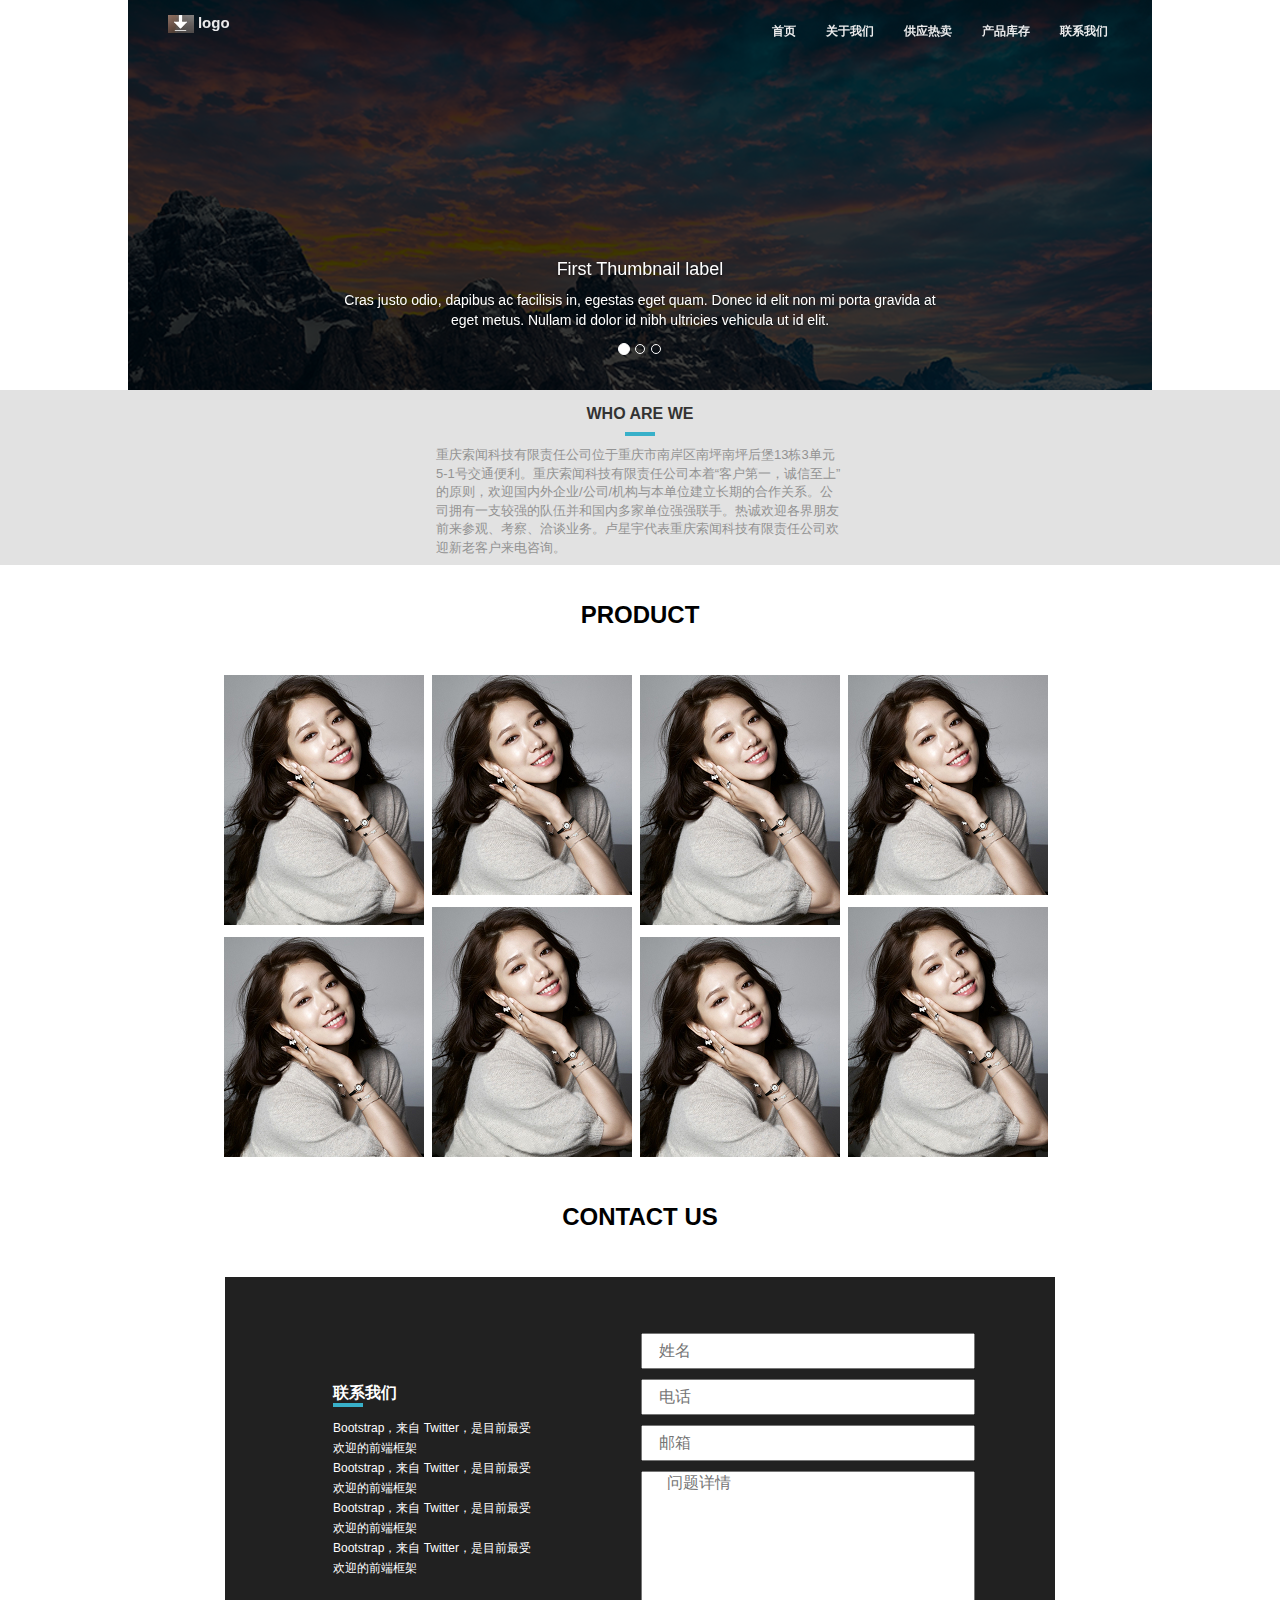
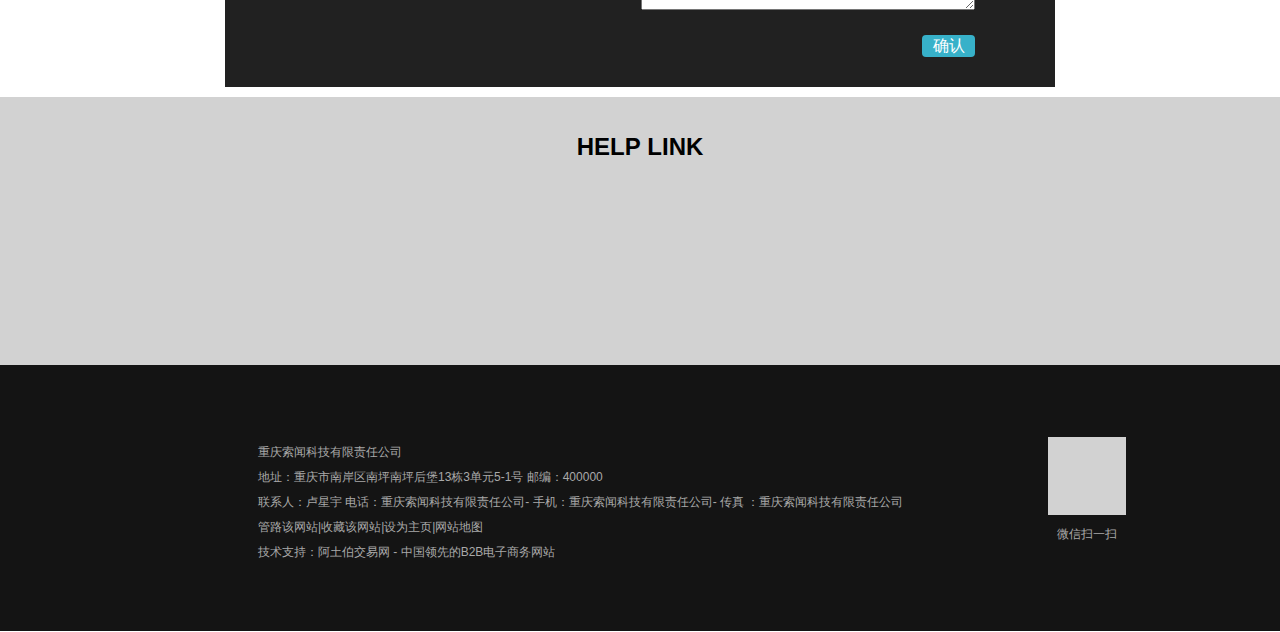
<file: SuowenTech1.3/WebRoot/index.html>
<!doctype html>
<html lang="en">
<head>
	<meta charset="UTF-8">
  	<link href="css/bootstrap.min.css" rel="stylesheet">
	<title>一个大项目</title>
  	<link href="css/bootstrap.min1.css" rel="stylesheet">
	<link rel="stylesheet" type="text/css" href="css/homePage.css"> 
	<script type="text/javascript" src="js/homePage.js"></script>

</head>

<body>
	
	<div class="scrollImg">
<div class="container">

	<div class="row clearfix">
		<div class="col-md-12 column">
			<div class="carousel slide" id="carousel-694121">
				<ol class="carousel-indicators">
					<li class="active" data-slide-to="0" data-target="#carousel-694121">
					</li>
					<li data-slide-to="1" data-target="#carousel-694121">
					</li>
					<li data-slide-to="2" data-target="#carousel-694121">
					</li>
				</ol>
				<div class="carousel-inner">
				<div class="topbar">
		<div class="logo">
			<img src="img/logo.png">
			<span>logo</span>
		</div>
		<div id="nav">
	<ul>
		<li class="current">
			<a href="javascript:;">
				<strong>
					<span>首页</span>
					<span class="active">首页<hr class="spanHr"></hr></span>
				</strong>
			</a>
		</li>
		<li>
			<a href="javascript:;">
				<strong>
					<span>关于我们</span>
					<span class="active">关于我们<hr class="spanHr"></hr></span>
				</strong>
			</a>
		</li>
		<li>
			<a href="javascript:;">
				<strong>
					<span>供应热卖</span>
					<span class="active">供应热卖<hr class="spanHr"></hr></span>
				</strong>
			</a>
		</li>
		<li>
			<a href="javascript:;">
				<strong>
					<span>产品库存</span>
					<span class="active">产品库存<hr class="spanHr"></hr></span>
				</strong>
			</a>
		</li>
		<li>
			<a href="javascript">
				<strong>
					<span>联系我们</span>
					<span class="active">联系我们<hr class="spanHr"></hr></span>
				</strong>
			</a>
		</li>
	</ul>
</div>
	</div>
					<div class="item active">
					<div class="bac1"></div>
						<!-- <img alt="" src="img/bg1.png" /> -->
						<div class="carousel-caption">
							<h4>
								First Thumbnail label
							</h4>
							<p>
								Cras justo odio, dapibus ac facilisis in, egestas eget quam. Donec id elit non mi porta gravida at eget metus. Nullam id dolor id nibh ultricies vehicula ut id elit.
							</p>
						</div>
					</div>
					<div class="item">
					<div class="bac1"></div>
						<!-- <img alt="" src="img/bg1.png" /> -->
						<div class="carousel-caption">
							<h4>
								Second Thumbnail label
							</h4>
							<p>
								Cras justo odio, dapibus ac facilisis in, egestas eget quam. Donec id elit non mi porta gravida at eget metus. Nullam id dolor id nibh ultricies vehicula ut id elit.
							</p>
						</div>
					</div>
					<div class="item">
					<div class="bac1"></div>
						<!-- <img alt="" src="img/bg1.png" /> -->
						<div class="carousel-caption">
							<h4>
								Third Thumbnail label
							</h4>
							<p>
								Cras justo odio, dapibus ac facilisis in, egestas eget quam. Donec id elit non mi porta gravida at eget metus. Nullam id dolor id nibh ultricies vehicula ut id elit.
							</p>
						</div>
					</div>
				</div> 
			</div>
		</div>
	</div>
</div>
	</div>
	<div class="who_we_areBg">
	<div class="who_we_are">
		<div class="content">
			<p>WHO ARE WE</p>
			<hr class="contentHr"></hr>
			<div class="mainContent">重庆索闻科技有限责任公司位于重庆市南岸区南坪南坪后堡13栋3单元5-1号交通便利。重庆索闻科技有限责任公司本着“客户第一，诚信至上”的原则，欢迎国内外企业/公司/机构与本单位建立长期的合作关系。公司拥有一支较强的队伍并和国内多家单位强强联手。热诚欢迎各界朋友前来参观、考察、洽谈业务。卢星宇代表重庆索闻科技有限责任公司欢迎新老客户来电咨询。</div>
		</div>
	</div>
	</div>
	<div class="product" id="product">
		<p>product</p>
		<div class="productImg">
		<div class=" img img1">
		<div class="wrapper">
			<div class="innerImg1">
				<p>product&nbsp;01</p>
				<hr class="hr" ></hr>
				<div>要是你懂得基本原理，只需要按照配线架上色标的颜色用110打线工具把每根线卡。</div>
				<a href="#" class="button button-primary button-rounded button-small righta">Know More</a>
			</div></div></div>
		<div class=" img img2">
			<div class="wrapper">
			<div class="innerImg2">
				<p>product&nbsp;02</p>
				<hr class="hr" ></hr>
				<div>要是你懂得基本原理，只需要按照配线架上色标的颜色用110打线工具把每根线卡。</div>
				<a href="#" class="button button-primary button-rounded button-small righta">Know More</a>
			</div></div></div>
		<div class=" img img3">
			<div class="wrapper">
			<div class="innerImg3">
				<p>product&nbsp;03</p>
				<hr class="hr" ></hr>
				<div>要是你懂得基本原理，只需要按照配线架上色标的颜色用110打线工具把每根线卡。</div>
				<a href="#" class="button button-primary button-rounded button-small righta">Know More</a>
			</div></div></div>
		<div class=" img img4">
			<div class="wrapper">
			<div class="innerImg4">
				<p>product&nbsp;04</p>
				<hr class="hr" ></hr>
				<div>要是你懂得基本原理，只需要按照配线架上色标的颜色用110打线工具把每根线卡。</div>
				<a href="#" class="button button-primary button-rounded button-small righta">Know More</a>
			</div></div></div>
		<div class=" img img5">
			<div class="wrapper">
			<div class="innerImg5">
				<p>product&nbsp;05</p>
				<hr class="hr" ></hr>
				<div>要是你懂得基本原理，只需要按照配线架上色标的颜色用110打线工具把每根线卡。</div>
				<a href="#" class="button button-primary button-rounded button-small righta">Know More</a>
			</div></div></div>
		<div class=" img img6">
			<div class="wrapper">
			<div class="innerImg6">
				<p>product&nbsp;06</p>
				<hr class="hr" ></hr>
				<div>要是你懂得基本原理，只需要按照配线架上色标的颜色用110打线工具把每根线卡。</div>
				<a href="#" class="button button-primary button-rounded button-small righta">Know More</a>
			</div></div></div>
		<div class=" img img7">
			<div class="wrapper">
			<div class="innerImg7">
				<p>product&nbsp;07</p>
				<hr class="hr" ></hr>
				<div>要是你懂得基本原理，只需要按照配线架上色标的颜色用110打线工具把每根线卡。</div>
				<a href="#" class="button button-primary button-rounded button-small righta">Know More</a>
			</div></div></div>
		<div class=" img img8">
			<div class="wrapper">
			<div class="innerImg8">
				<p>product&nbsp;08</p>
				<hr class="hr" ></hr>
				<div>要是你懂得基本原理，只需要按照配线架上色标的颜色用110打线工具把每根线卡。</div>
				<a href="#" class="button button-primary button-rounded button-small righta">Know More</a>
			</div></div></div>
			<!-- <img src="img/1.jpg">
			<img src="img/2.jpg">
			<img src="img/3.jpg">
			<img src="img/4.jpg" value='1'>
			<img src="img/5.jpg" value='2'>
			<img src="img/6.jpg" value='2'>
			<img src="img/7.jpg" value='2'>
			<img src="img/8.jpg" value='1'value='2'> -->
		</div>
	</div>
	<div class="contact">
		<p>CONTACT&nbsp;US</p>
		<div class="wrapperBox">
			<ul class="contactDeatil">
			<li class="p1">联系我们</li>
			<hr class="contactHr"></hr>
				<li><a href="">Bootstrap，来自 Twitter，是目前最受欢迎的前端框架</a></li>
				<li><a href="">Bootstrap，来自 Twitter，是目前最受欢迎的前端框架</a></li>
				<li><a href="">Bootstrap，来自 Twitter，是目前最受欢迎的前端框架</a></li>
				<li><a href="">Bootstrap，来自 Twitter，是目前最受欢迎的前端框架</a></li>
			</ul>
			<form action="1.txt" method="post" id="form" name="formname">
				<input type="text" placeholder='姓名'name="feedback_name">
				<input type="text" placeholder='电话'name="feedback_phone">
				<input type="text" placeholder='邮箱'name="feedback_email">
				<textarea name="feedback_content"  cols="40" rows="6" placeholder=' &nbsp;问题详情'></textarea>
				<input type="button" name="subuser" id="subuser" value="确认" class="button button-primary button-rounded button-small ">
			</form>
		</div>
	</div>
	<div class="helpLinkbg">
	<div class="helpLink">
		<p>HELP&nbsp;LINK</p>
	</div>
	</div>
	<div class="addressbg">
		<div class="address">
			<ul class="adressDetai">
				<li><a href="#">重庆索闻科技有限责任公司</a></li>
				<li><a href="#">地址：重庆市南岸区南坪南坪后堡13栋3单元5-1号 邮编：400000</a></li>
				<li><a href="#">联系人：卢星宇 电话：重庆索闻科技有限责任公司- 手机：重庆索闻科技有限责任公司- 传真 ：重庆索闻科技有限责任公司</a></li>
				<li><a href="#">管路该网站|</a><a href="#">收藏该网站|</a><a href="#">设为主页|</a><a href="#">网站地图</a></li>
				<li><a href="#">技术支持：阿土伯交易网 - 中国领先的B2B电子商务网站</li>
			</ul>
			<div class="QRCode">
				<img src="img/ERCode.png">
				<p>微信扫一扫</p>
			</div>
		</div>
	</div>
<script type="text/javascript" src="js/jquery-1.10.1.min.js"></script>
<script type="text/javascript" src="js/bootstrap.min.js"></script>
</body>
</html>
</file>
<file: SuowenTech1.3/WebRoot/css/homePage.css>
*{
		padding: 0;
		margin: 0;
	}
	body{
		width: 100%;
		height: 2232px;
	}
	.container{
		width: 1024px;
		padding: 0;
		position: relative;
	}
	.bac1{
		width: 1024px;
		height: 390px;
		background: url(../img/bg1.png);
	}
	.bac2{
		width: 1024px;
		height: 390px;
		background: url(../img/bg1.png);
	}
	.bac3{
		width: 1024px;
		height: 390px;
		background: url(../img/bg1.png);
	}
	.topbar{
		z-index: 2;
		position: absolute;
		top: 0;
		width: 1024px;
		height: 46px;
		margin: 0 auto;
		/*background: red;*/
	}
	ul { 
/* 		padding-left:0;
		 */		margin-right:0;
		 }
	li { 
		list-style:none;
		 }
	li a{
 		text-decoration: none;
		 }
	#nav { 
		height:46px;
		float: right;
		/* background:#900; */
		margin-top:0; }
	#nav ul { 
		height:46px; 
		margin-right:0 ; 
	}
	#nav li { 
		float:left; 
		height:46px; 
	}
	#nav a { 
		float:left; 
		position:relative; 
		top: 23px;
		height:46px; 
		font-size:12px; 
		color:#eaeaeb;
		overflow: hidden; 
		text-decoration:none; 
		cursor:pointer; }
	#nav strong { 
		float:left; 
	}
	#nav span { 
		float:left; 
		height:46px; 
		padding: 0 10px;
		/*background:#900; */
		clear:both; 
	}
	.spanHr{
		width: 0;
		margin-top: 3px;
		border: 1px solid #37b1ca;
	}
	#nav .active,#nav .current span { 
		color:#eaeaeb; 
	}
	.logo{
		float: left;
		margin: 12px 0 16px 40px; 
	}
	.logo img{
		width: 26px;
		height: 18px;
	}
	.logo span{
		font-size: 15px;
		font-weight: bold;
		color: #eaeaeb;
	}

	.scrollImg{
		width: 1024px;
		height: 390px;
		margin:  0 auto ;
	}
	.who_we_areBg{
		width: 100%;
		height: 175px;
		background: #e2e2e2;
	}
	.who_we_are{
		width: 1024px;
		height: 175px;
		margin: 0 auto;
	}
	.content{
		height: 142px;
		width: 408px;
		padding: 16px 0;
		margin: 0 auto;
	}
	.content p{
		font-family: Arial;
		font-size: 16px;
		line-height: 16px;
		font-weight: bolder;
		text-align: center;
	}
	.contentHr{
		width: 26px;
		border: 2px solid #38b0c9;
		margin: 2px auto 10px;
	}
	.mainContent{
		color: #939393;
		width: 408px;
		font-size: 13px;
	}
	.product{
		width: 1024px;
		height: 582px;
		margin: 0 auto;
	}
	.product p{
		width: 1024px;
		height: 100px;
		font-size: 24px;
		text-align: center;
		font-family: Arial;
		line-height: 100px;
		font-weight: bolder;
		color: black;
		text-transform: uppercase;
	} 
	.productImg{
		width: 832px;
		height: 482px;
		margin: 0 auto;
		position: relative;
	}/*
	.productImg img{
		float: left;
		margin: 0 8px 10px 0;
	}
	.productImg img[value='1']{
		margin-right: 0;
	}
	.productImg img[value='2']{
		margin-bottom: 0;
	} */
	.img{
		margin-right: 8px;
	}
	.img1,.img2,.img3,.img4{
		margin-bottom: 12px;

	}
	.img1,.img3,.img6,.img8{
		background: url(../img/1.png)  repeat ;
		width: 200px;
		height: 250px;
	}
	.img2,.img4,.img5,.img7{
	background: url(../img/2.png)  repeat ;
		width: 200px;
		height: 220px;
	}
	.img1{
		position: absolute;
		top: 0;
		left: 0;
	}
	.img2{
		position: absolute;
		top: 0;
		left: 208px;
	}
	.img3{
		position: absolute;
		top: 0;
		left: 416px;
	}
	.img4{
		position: absolute;
		top: 0;
		right: 0;
	}
	.img5/*,.img6,.img5,.img5,*/{
		position: absolute;
		bottom: 0;
		left: 0;
	}
	.img6{
		position: absolute;
		bottom: 0;
		left: 208px;
	}
	 .img7{
		position: absolute;
		bottom: 0;
		left: 416px;
	} 
	.img8{
		position: absolute;
		bottom: 0;
		right: 0;
	}
	.wrapper{
		width: 200px;
		height: 0;
		overflow: hidden;
		position: absolute;
		top: 0;
		background: rgba(0,0,0,0.5);
	}
	.innerImg1,.innerImg2,.innerImg3,.innerImg4,.innerImg5,.innerImg6,.innerImg7,.innerImg8{
		width: 140px;
		margin: 40px auto;
		overflow: hidden;
	}
	.innerImg1 p,.innerImg2 p,.innerImg3 p,.innerImg4 p,.innerImg5 p,.innerImg6 p,.innerImg7 p,.innerImg8 p{
		text-transform: uppercase;
		font-size:14px ;
		width: 140px;
		height: 18px;
		margin: 0 auto;
		line-height: 18px;
		color: white;
	}
	.innerImg1 div,.innerImg2 div,.innerImg3 div,.innerImg4 div,.innerImg5 div,.innerImg6 div,.innerImg7 div,.innerImg8 div{
		-webkit-text-size-adjust:none;
		font-size: 6px;
		color: white;
	}
	.righta{
		-webkit-text-size-adjust:100%;
		float: right;
		width: 72px ;
		height: 30px;
		padding: 0 5px ;
		font-size: 12px;
		background: #3cb0c7;
	}
	.hr{
		width: 30px;
		margin: 5px auto 8px;
		border: 1px solid white;	
	}
	.contact{
		width: 1024px;
		height: 510px;
		margin: 20px auto;
	}
	.contact p{
		width: 1024px;
		height: 100px;
		font-size: 24px;
		text-align: center;
		font-family: Arial;
		line-height: 100px;
		font-weight: bolder;
		color: black;
	}
	.wrapperBox{
		width: 830px;
		height: 410px;
		margin: 0 auto;
		background: #212121;
		position: relative;
	}
	.contactDeatil{
		width: 200px !important;
		padding: 108px;
		float: left;
	}
	.contactDeatil .p1{
		font-family: Arial;
		color: white;
		font-size: 16px;
		line-height: 16px;
		font-weight: bolder;
		text-align: left;
	}
	.contactHr{
		width: 26px;
		border: 2px solid #38b0c9;
		margin: 2px auto 10px 0;
		overflow: hidden;
	}
	.contactDeatil li{
		list-style: none;
		width: 200px;
	}
	.contactDeatil li a{
		color: white;
		font-size: 12px;
		height: 18px;
		line-height: 18px;
		text-decoration: none;
	}
	#form{
		float: right;
		width: 334px;
		height: 290px;
		top: 56px;
		position: absolute;
		right: 80px;
	}
	#form input{
		width: 334px;
		height: 36px;
		font-size: 16px;
		color: #9f9d9e;
		line-height: 36px;
		margin-bottom: 10px;
		padding-left:16px; 
	}
	#form textarea{
		width: 334px;
		padding-left: 16px;
		font-size: 16px;
		color: #9f9d9e;
		margin-bottom: 10px;
	}
	#form input[type='button']{
		width: 53px;
		height: 22px;
		padding: 0;
		float: right;
		margin-top: 10px;
		line-height: 22px;
		color: white;
		font-size: 16px;
		background: #37b1c9;
	}
	.helpLink{
		width: 1024px;
		height: 268px;
		margin: 0 auto;

	}
	.helpLinkbg{
		width: 100%;
		height: 268px;
 		background: #d2d2d2;
	}
	.helpLink p{
		width: 1024px;
		height: 100px;
		font-size: 24px;
		text-align: center;
		font-family: Arial;
		line-height: 100px;
		font-weight: bolder;
		color: black;
	}
	.addressbg{
		width: 100%;
		height: 266px;
		background: #141414;
	}
	.address{
		width: 1024px;
		height: 266px;
		margin: 0 auto;
	}
	.adressDetai{
		width: 690px;
		padding:76px 0 0 130px;
		float: left;
	}
	.adressDetai li{
		width: 690px;
		height: 15px;
		margin-bottom: 10px;
	}
	.adressDetai li a{
		color: #a9a9a9;
		line-height: 15px;
		font-size: 12px;
	}
	.QRCode{
		float: right;
		padding: 72px 104px 0 0;
		width: 78px;
		height: 110px;
	}
	.QRCode p{
		font-size: 12px;
		height: 15px;
		line-height: 15px;
		width: 78px;
		color: #a9a9a9;
		text-align: center;
		margin: 12px 0;
	}
</file>
